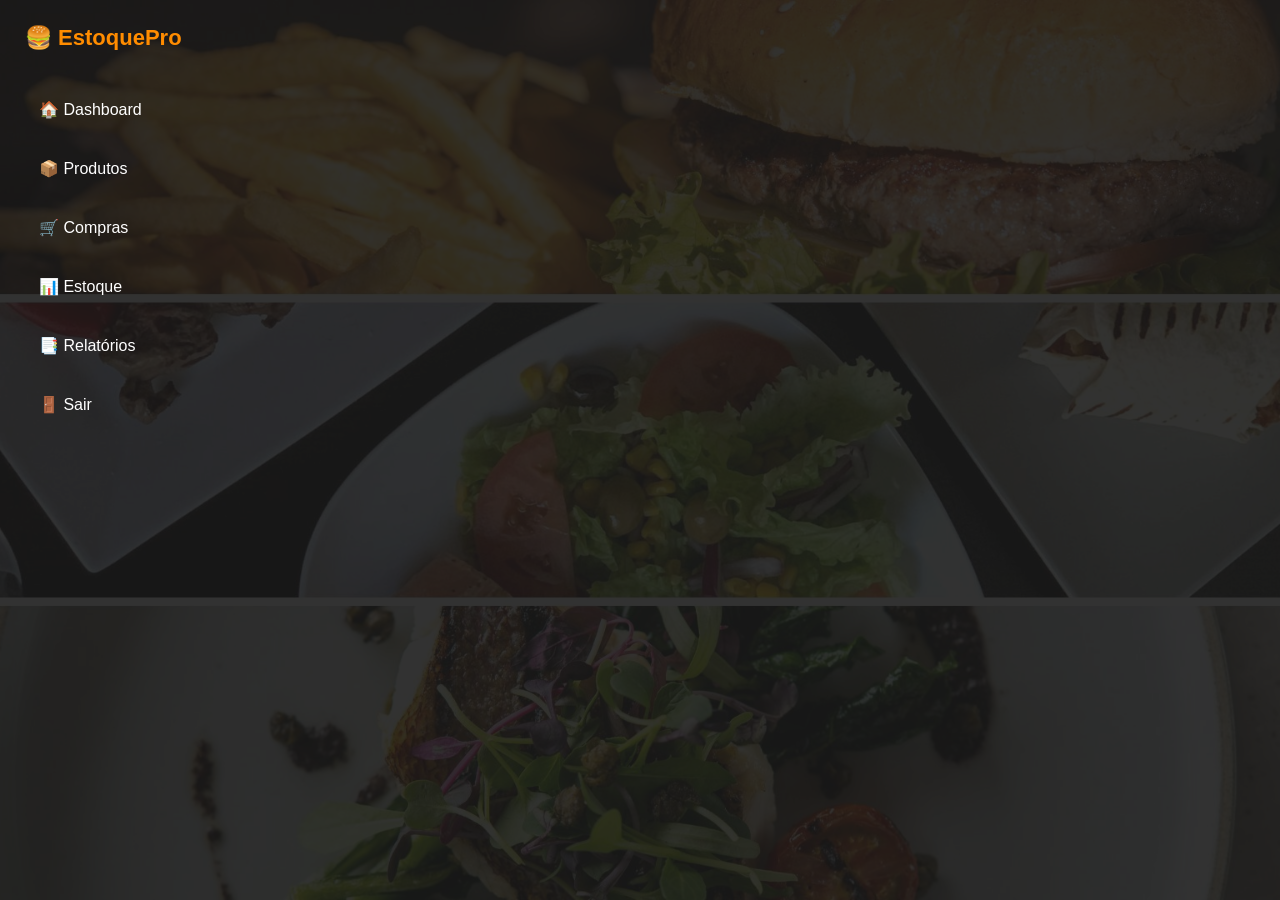
<file: menu.html>
<!DOCTYPE html>
<html lang="en">
<head>
    <meta charset="UTF-8">
    <meta name="viewport" content="width=device-width, initial-scale=1.0">
    <title>Menu</title>
    <link rel="stylesheet" href="menu.css?v=1.2">
</head>
<body>
    <div class="sidebar">
        <div class="logo">🍔 EstoquePro</div>
        <div class="menu-item" onclick="window.location.href='dashboard.html'">🏠 Dashboard</div>
        <div class="menu-item" onclick="window.location.href='produtos.html'">📦 Produtos</div>
        <div class="menu-item" onclick="window.location.href='compras.html'">🛒 Compras</div>
        <div class="menu-item" onclick="window.location.href='estoque.html'">📊 Estoque</div>
        <div class="menu-item" onclick="window.location.href='relatorios.html'">📑 Relatórios</div>
        <div class="menu-item" onclick="logout()">🚪 Sair</div>
    </div>
    <div class="hamburger-menu">
        <span></span>
        <span></span>
        <span></span>
    </div>

    <div class="main">
        <!-- O conteúdo da página específica vai aqui -->
    </div>

    <script src="menu.js"></script>
</body>
</html>
</file>
<file: menu.css>
*{box-sizing:border-box;}

body{
margin:0;
font-family:'Segoe UI',sans-serif;
background:#0f0f0f;
color:white;
display:flex;
min-height:100vh;
}

/* FUNDO */

@keyframes moveBackground {
  0% { background-position: 0% 50%; }
  50% { background-position: 100% 50%; }
  100% { background-position: 0% 50%; }
}

body::before{
  content: "";
  background-image: url('img/fundoapp.jpg');
  background-size: cover;
  background-position: center;
  opacity: 0.15;
  position: fixed;
  top: 0;
  left: 0;
  width: 100%;
  height: 100%;
  z-index: -1;
  animation: moveBackground 40s linear infinite;
}

/* MENU */

.sidebar{
width:230px;
padding:25px;
z-index:2;
background: transparent; /* Add a background to the sidebar */
}

.logo{
font-size:22px;
color:#ff8c00;
margin-bottom:35px;
font-weight:bold;
}

.menu-item{
padding:14px;
margin-bottom:12px;
border-radius:12px;
cursor:pointer;
transition:0.3s;
}

.menu-item:hover{
background:#ff8c00;
transform:scale(1.05);
}

/* Estilos para funcionalidades PRO bloqueadas */
.menu-item.locked {
    color: #888;
    cursor: not-allowed;
    position: relative;
    background-color: transparent !important; /* Sobrescreve o hover */
    transform: none !important; /* Sobrescreve o hover */
}

.menu-item.locked:hover {
    color: #999; /* Leve mudança de cor no hover para dar feedback */
}

.pro-badge {
    background: linear-gradient(45deg, #ff8c00, #ffb347);
    color: white;
    padding: 2px 6px;
    font-size: 10px;
    font-weight: bold;
    border-radius: 5px;
    margin-left: 8px;
    vertical-align: middle;
    box-shadow: 0 0 5px rgba(255, 140, 0, 0.5);
}


/* CONTEÚDO */

.main{
flex:1;
display:flex;
flex-direction:column;
align-items:center;
padding:40px 20px;
}

/* MOBILE */

.hamburger-menu {
    display: none;
    cursor: pointer;
    position: fixed;
    top: 20px;
    left: 20px;
    z-index: 1000;
}

.hamburger-menu span {
    display: block;
    width: 33px;
    height: 4px;
    margin-bottom: 5px;
    position: relative;
    background: #cdcdcd;
    border-radius: 3px;
    z-index: 1;
    transform-origin: 4px 0px;
    transition: transform 0.5s cubic-bezier(0.77,0.2,0.05,1.0),
                background 0.5s cubic-bezier(0.77,0.2,0.05,1.0),
                opacity 0.55s ease;
}

@media(max-width:800px){
    .sidebar{
        position: fixed;
        left: -250px; /* It was -250px before, but the width is 230px + 25px padding = 255px. So -250px is ok */
        height: 100%;
        transition: left 0.3s ease;
        background: rgba(0, 0, 0, 0.9);
        box-shadow: 0 0 20px rgba(0,0,0,0.5);
    }

    .sidebar.active {
        left: 0;
    }

    .hamburger-menu {
        display: block;
    }

    .main {
        width: 100%;
    }
}
</file>
